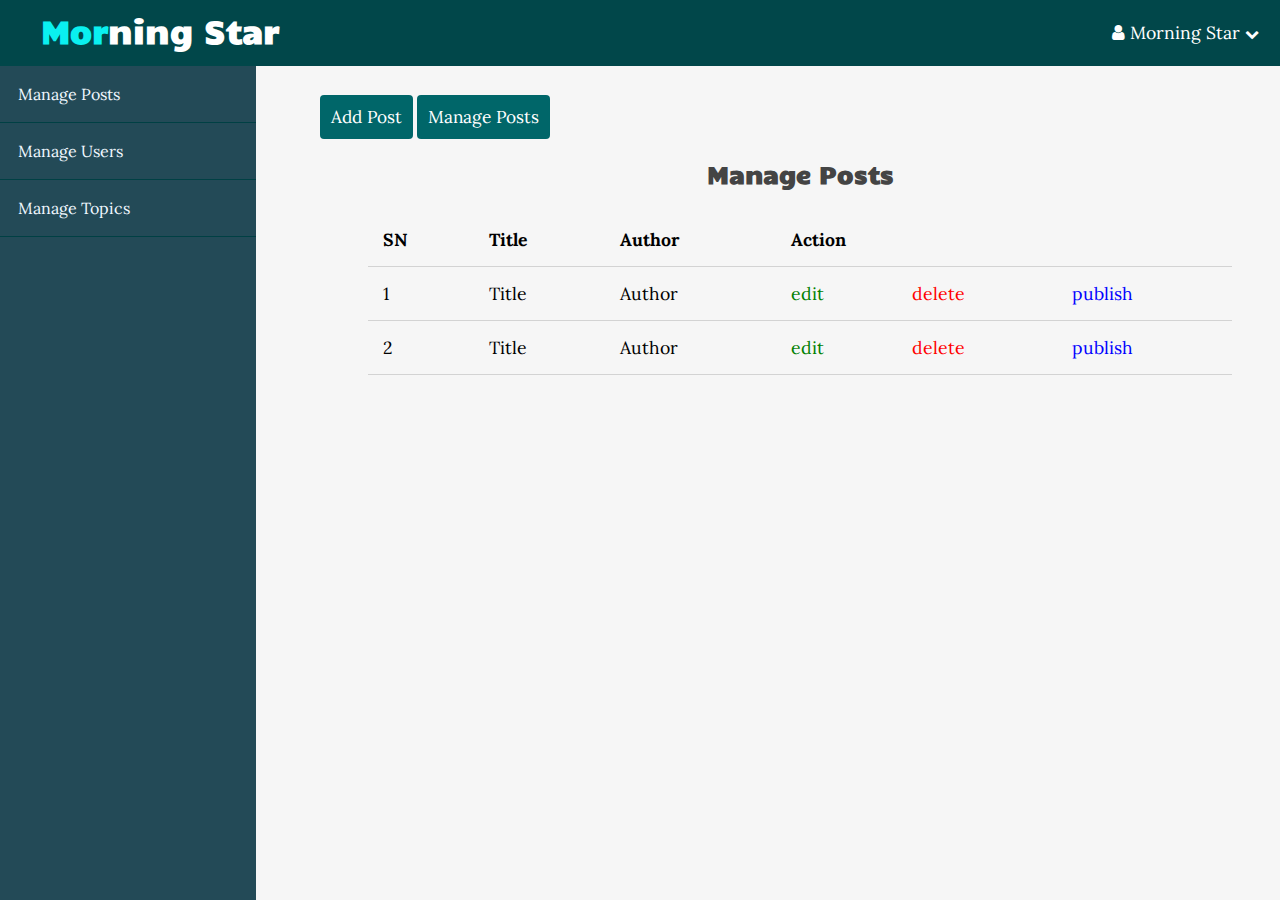
<file: admin/posts/index.html>
<!DOCTYPE html>
<html lang="en">

<head>
    <meta charset="UTF-8">
    <meta http-equiv="X-UA-Compatible" content="IE=edge">
    <meta name="viewport" content="width=device-width, initial-scale=1.0">

    <!-- Font Awesome -->
    <link rel="stylesheet" href="https://cdnjs.cloudflare.com/ajax/libs/font-awesome/4.7.0/css/font-awesome.min.css" />

    <!--Google Fonts-->
    <link rel="stylesheet" href="https://fonts.googleapis.com/css?family=Candal|Lora" >

    <!-- Custom Styling-->
    <link rel="stylesheet" type="text/css" href="../../css/style.css">


    <!-- Admin Styling-->
    <link rel="stylesheet" type="text/css" href="../../css/admin.css">

    <title>Admin Section -Manage Posts</title>

    <style type="text/css">
        
.edit{
    color: green;

}

.delete{
    color: red;

}

.publish{
    color: blue;

}

.edit:hover{
    text-decoration: underline;

}
.delete:hover {
    text-decoration: underline;

}
.publish:hover{
    text-decoration: underline;

}
    </style>
</head>

<body>
    <header>
        <div class="logo">
            <h1 class="logo-text"><span>Mor</span>ning Star</h1>
        </div>
        <i class="fa fa-bars menu-toggle"></i>
        <ul class="nav">
            <li>
                <a href="">
                    <i class="fa fa-user" aria-hidden="true"></i> Morning Star
                    <i class="fa fa-chevron-down" style="font-size: .8em;"></i>
                </a>
                <ul>
                    <li><a href="logout.html" class="logout">Logout</a></li>
                </ul>
            </li>
        </ul>
    </header>


     <div class="admin-wrapper">
        <!--left sidebar-->
         <div class="left-sidebar">
           <ul>
               <li><a href="index.html">Manage Posts</a></li>
                <li><a href="../users/index.html">Manage Users</a></li>
                 <li><a href="../topics/index.html">Manage Topics</a></li>
           </ul>
        </div> 
        <!--end left sidebar-->

        <!--Admin Content-->
        <div class="admin-content">
            <div class="button-group">
                  <a href="create.html" class="btn btn-big">Add Post</a>
                  <a href="index.html" class="btn btn-big">Manage Posts</a>
           </div>
           <div class="content">
            <h2 class="page-title">Manage Posts</h2>
            <table>
                <thead>
                    <th>SN</th>
                    <th>Title</th>
                     <th>Author</th>
                    <th colspan="3">Action</th>
                </thead>
                <tbody>
                    <tr>
                        <td>1</td>
                        <td>Title</td>
                        <td>Author</td>
                        <td><a href="#" class="edit">edit</a></td>
                         <td><a href="#" class="delete">delete</a></td>
                          <td><a href="#" class="publish">publish</a></td>
                    </tr>
                    <tr>
                        <td>2</td>
                        <td>Title</td>
                        <td>Author</td>
                        <td><a href="#" class="edit">edit</a></td>
                         <td><a href="#" class="delete">delete</a></td>
                          <td><a href="#" class="publish">publish</a></td>
                    </tr>
                </tbody>
            </table>
           </div>
        </div> 
    </div> 

    <!-- End admin page wrapper -->

    <!-- jquery -->
    <script src="https://cdnjs.cloudflare.com/ajax/libs/jquery/3.6.0/jquery.min.js"></script>


    <!-- Custom Script -->
    <script src="../../js/scripts.js"></script>

</body>

</html>
</file>
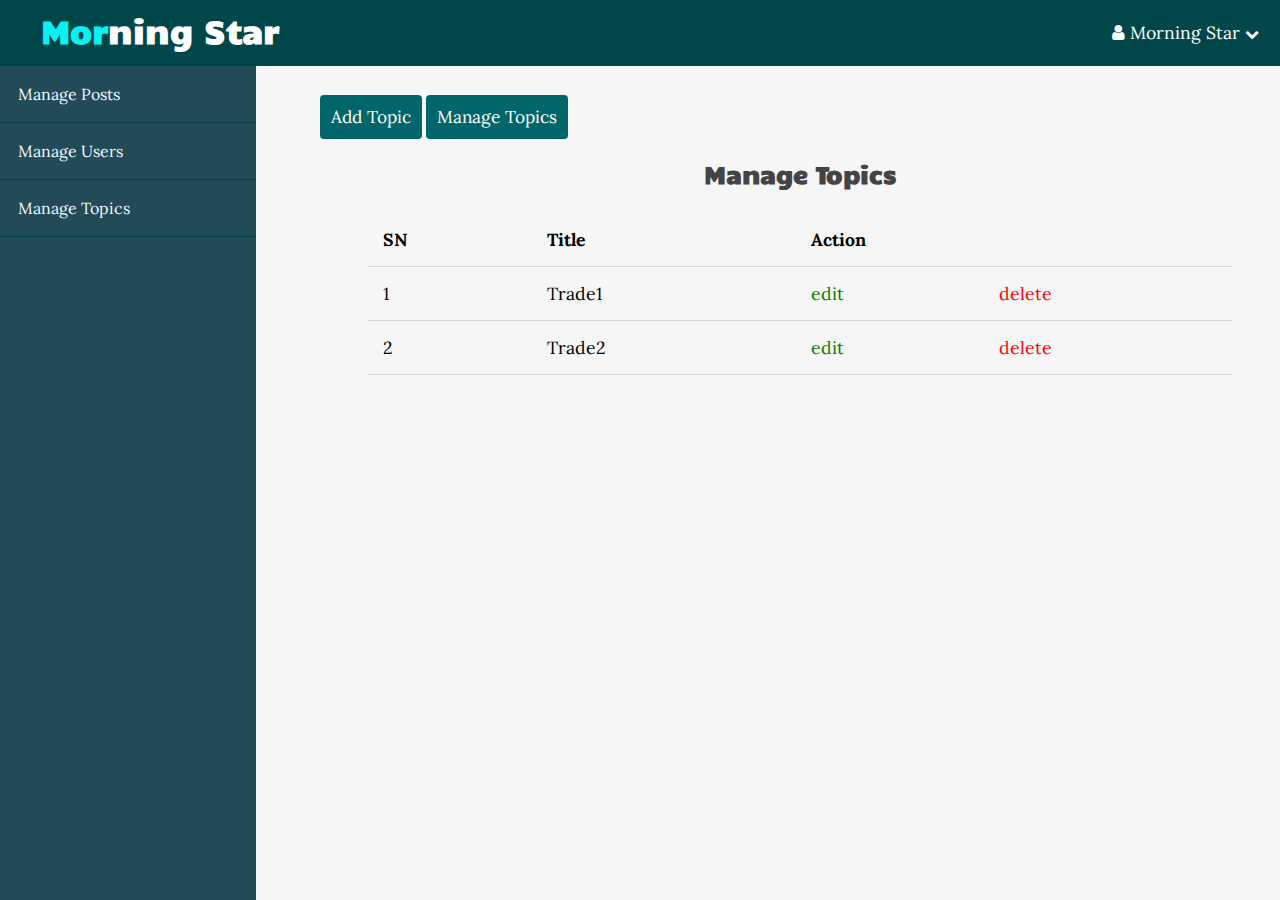
<file: admin/topics/index.html>
<!DOCTYPE html>
<html lang="en">

<head>
    <meta charset="UTF-8">
    <meta http-equiv="X-UA-Compatible" content="IE=edge">
    <meta name="viewport" content="width=device-width, initial-scale=1.0">

    <!-- Font Awesome -->
    <link rel="stylesheet" href="https://cdnjs.cloudflare.com/ajax/libs/font-awesome/4.7.0/css/font-awesome.min.css" />

    <!--Google Fonts-->
    <link rel="stylesheet" href="https://fonts.googleapis.com/css?family=Candal|Lora" >

    <!-- Custom Styling-->
    <link rel="stylesheet" type="text/css" href="../../css/style.css">


    <!-- Admin Styling-->
    <link rel="stylesheet" type="text/css" href="../../css/admin.css">

    <title>Admin Section -Manage Topics</title>

    <style type="text/css">
        
.edit{
    color: green;

}

.delete{
    color: red;

}

.publish{
    color: blue;

}

.edit:hover{
    text-decoration: underline;

}
.delete:hover {
    text-decoration: underline;

}
.publish:hover{
    text-decoration: underline;

}
    </style>
</head>

<body>
    <header>
        <div class="logo">
            <h1 class="logo-text"><span>Mor</span>ning Star</h1>
        </div>
        <i class="fa fa-bars menu-toggle"></i>
        <ul class="nav">
            <li>
                <a href="">
                    <i class="fa fa-user" aria-hidden="true"></i> Morning Star
                    <i class="fa fa-chevron-down" style="font-size: .8em;"></i>
                </a>
                <ul>
                    <li><a href="logout.html" class="logout">Logout</a></li>
                </ul>
            </li>
        </ul>
    </header>
     <div class="admin-wrapper">
        <!--left sidebar-->
         <div class="left-sidebar">
           <ul>
               <li><a href="../posts/index.html">Manage Posts</a></li>
                <li><a href="../users/index.html">Manage Users</a></li>
                 <li><a href="index.html">Manage Topics</a></li>
           </ul>
        </div> 
        <!--end left sidebar-->

        <!--Admin Content-->
        <div class="admin-content">
        <div class="button-group">
        <a href="create.html" class="btn btn-big">Add Topic</a>
        <a href="index.html" class="btn btn-big">Manage Topics</a>
           </div>
           <div class="content">
            <h2 class="page-title">Manage Topics</h2>
            <table>
                <thead>
                    <th>SN</th>
                    <th>Title</th>
                    <th colspan="2">Action</th>
                </thead>
                <tbody>
                    <tr>
                        <td>1</td>
                        <td>Trade1</td>
                        <td><a href="#" class="edit">edit</a></td>
                         <td><a href="#" class="delete">delete</a></td>
                         
                    </tr>
                    <tr>
                        <td>2</td>
                        <td>Trade2</td>
                       
                        <td><a href="#" class="edit">edit</a></td>
                         <td><a href="#" class="delete">delete</a></td>
                         
                    </tr>
                </tbody>
            </table>
           </div>
        </div> 
    </div> 

    <!-- End admin page wrapper -->

    <!-- jquery -->
    <script src="https://cdnjs.cloudflare.com/ajax/libs/jquery/3.6.0/jquery.min.js"></script>


    <!-- Custom Script -->
    <script src="../../js/scripts.js"></script>

</body>

</html>
</file>
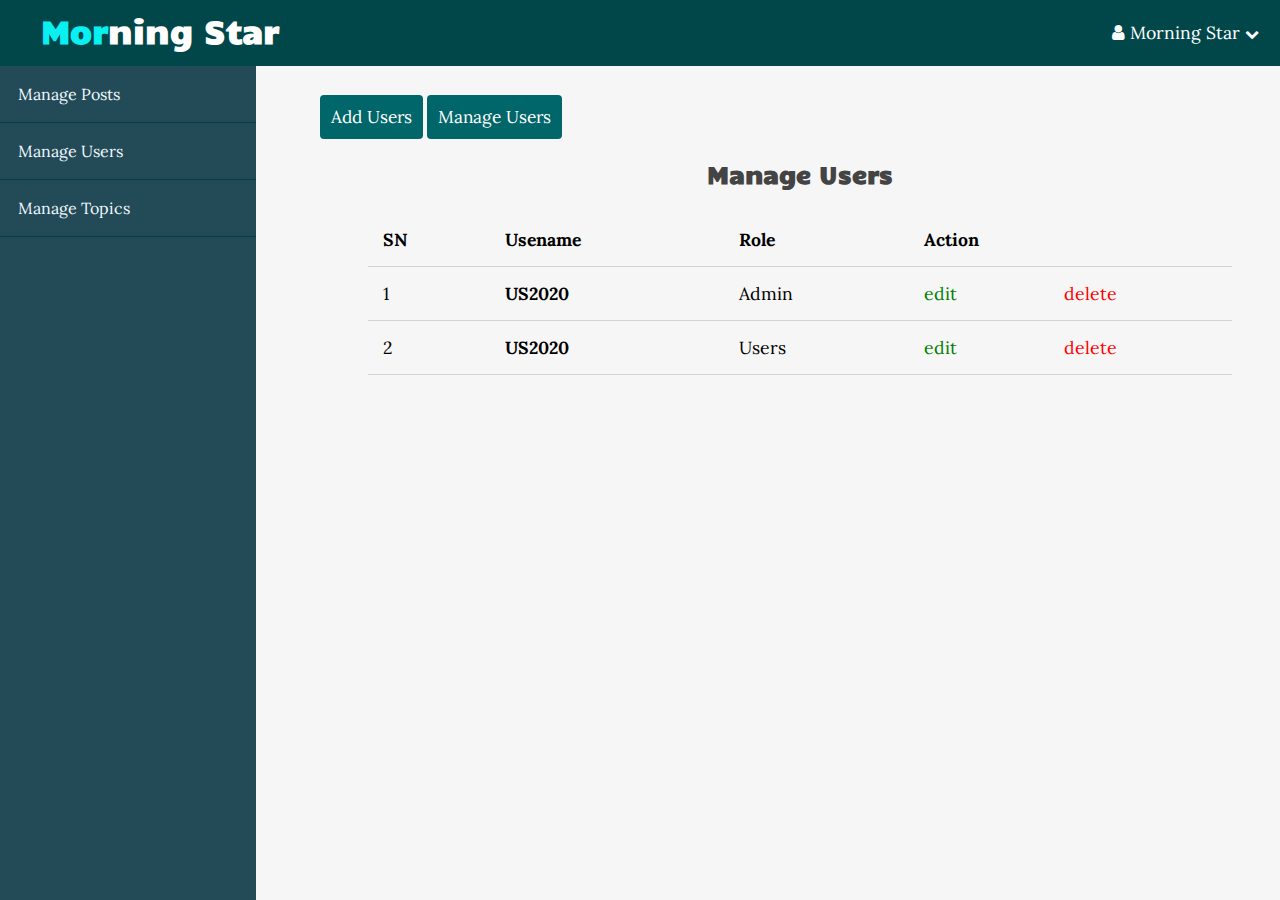
<file: admin/users/index.html>
<!DOCTYPE html>
<html lang="en">

<head>
    <meta charset="UTF-8">
    <meta http-equiv="X-UA-Compatible" content="IE=edge">
    <meta name="viewport" content="width=device-width, initial-scale=1.0">

    <!-- Font Awesome -->
    <link rel="stylesheet" href="https://cdnjs.cloudflare.com/ajax/libs/font-awesome/4.7.0/css/font-awesome.min.css" />

    <!--Google Fonts-->
    <link rel="stylesheet" href="https://fonts.googleapis.com/css?family=Candal|Lora" >

    <!-- Custom Styling-->
    <link rel="stylesheet" type="text/css" href="../../css/style.css">


    <!-- Admin Styling-->
    <link rel="stylesheet" type="text/css" href="../../css/admin.css">

    <title>Admin Section -Manage Users</title>

    <style type="text/css">
        
.edit{
    color: green;

}

.delete{
    color: red;

}

.publish{
    color: blue;

}

.edit:hover{
    text-decoration: underline;

}
.delete:hover {
    text-decoration: underline;

}
.publish:hover{
    text-decoration: underline;

}
    </style>
</head>

<body>
    <header>
        <div class="logo">
            <h1 class="logo-text"><span>Mor</span>ning Star</h1>
        </div>
        <i class="fa fa-bars menu-toggle"></i>
        <ul class="nav">
            <li>
                <a href="">
                    <i class="fa fa-user" aria-hidden="true"></i> Morning Star
                    <i class="fa fa-chevron-down" style="font-size: .8em;"></i>
                </a>
                <ul>
                    <li><a href="logout.html" class="logout">Logout</a></li>
                </ul>
            </li>
        </ul>
    </header>
     <div class="admin-wrapper">
        <!--left sidebar-->
         <div class="left-sidebar">
           <ul>
               <li><a href="../posts/index.html">Manage Posts</a></li>
                <li><a href="index.html">Manage Users</a></li>
                 <li><a href="../topics/index.html">Manage Topics</a></li>
           </ul>
        </div> 
        <!--end left sidebar-->

        <!--Admin Content-->
        <div class="admin-content">
            <div class="button-group">
                  <a href="create.html" class="btn btn-big">Add Users</a>
                  <a href="index.html" class="btn btn-big">Manage Users</a>
           </div>
           <div class="content">
            <h2 class="page-title">Manage Users</h2>
            <table>
                <thead>
                    <th>SN</th>
                    <th>Usename</th>
                    <th>Role</th>
                     
                    <th colspan="2">Action</th>
                </thead>
                <tbody>
                    <tr>
                        <td>1</td>
                        <th>US2020</th>
                        <td>Admin</td>
                       
                        <td><a href="#" class="edit">edit</a></td>
                         <td><a href="#" class="delete">delete</a></td>
                 
                    </tr>
                    <tr>
                        <td>2</td>
                        <th>US2020</th>
                        <td>Users</td>
                       
                        <td><a href="#" class="edit">edit</a></td>
                         <td><a href="#" class="delete">delete</a></td>
                         
                    </tr>
                </tbody>
            </table>
           </div>
        </div> 
    </div> 

    <!-- End admin page wrapper -->

    <!-- jquery -->
    <script src="https://cdnjs.cloudflare.com/ajax/libs/jquery/3.6.0/jquery.min.js"></script>


    <!-- Custom Script -->
    <script src="../../js/scripts.js"></script>

</body>

</html>
</file>
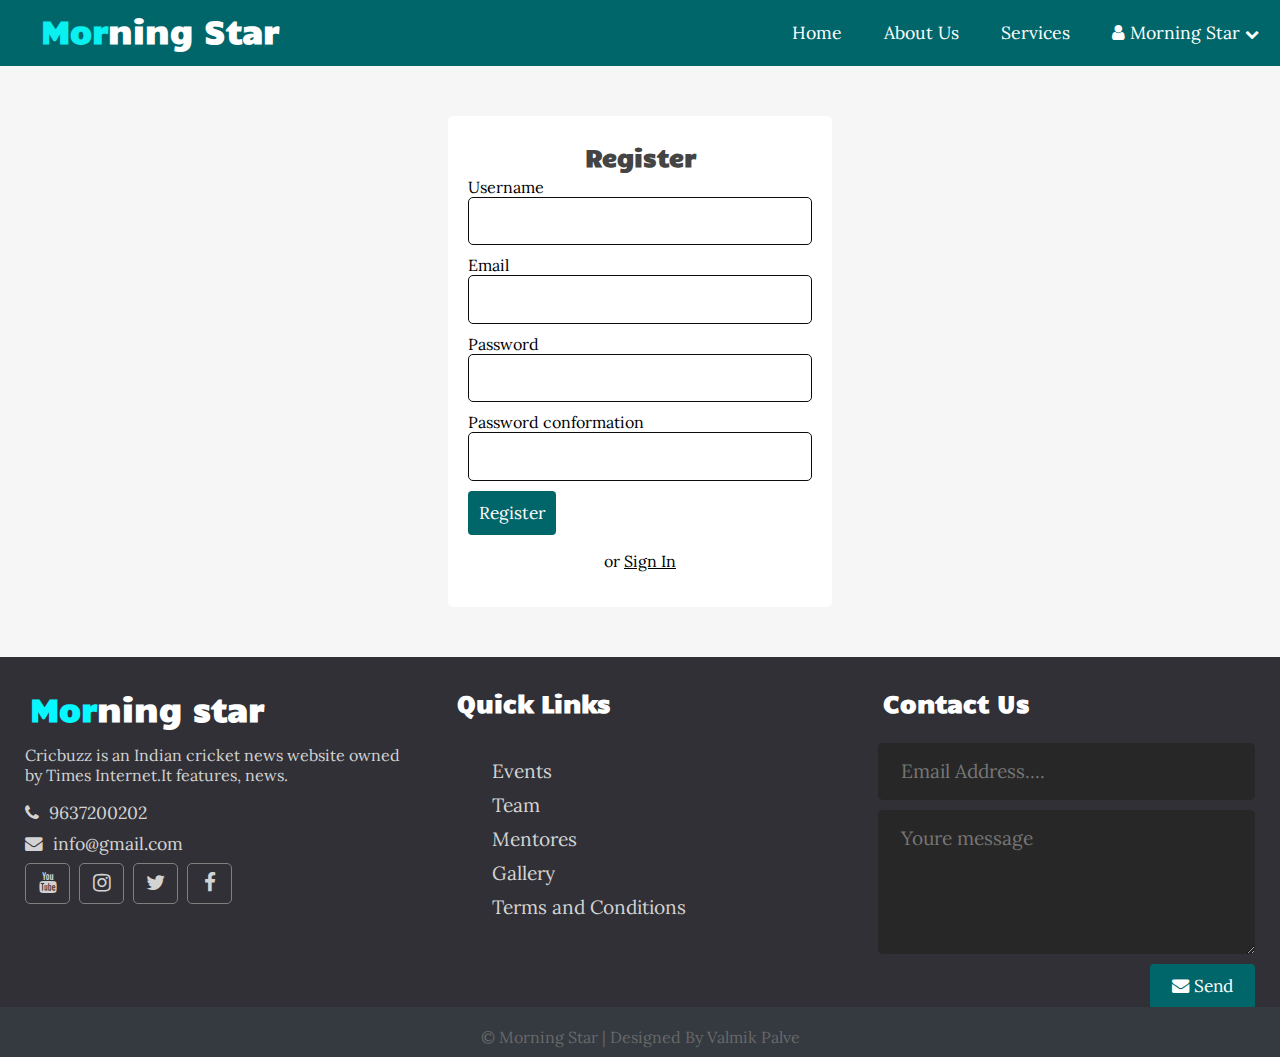
<file: register.html>
<!DOCTYPE html>
<html lang="en">

<head>
    <meta charset="UTF-8">
    <meta http-equiv="X-UA-Compatible" content="IE=edge">
    <meta name="viewport" content="width=device-width, initial-scale=1.0">

    <!-- Font Awesome -->
    <link rel="stylesheet" href="https://cdnjs.cloudflare.com/ajax/libs/font-awesome/4.7.0/css/font-awesome.min.css" />

    <!--Google Fonts-->
    <link href="https://fonts.googleapis.com/css?family=Candal|Lora" rel="stylesheet">

    <!-- Custom Styling-->
    <link rel="stylesheet" href="css/style.css">
    <title>Register Page</title>
</head>

<body>


    <header>
        <div class="logo">
            <h1 class="logo-text"><span>Mor</span>ning Star</h1>
        </div>
        <i class="fa fa-bars menu-toggle"></i>
        <ul class="nav">
            <li><a href="index.html">Home</a></li>
            <li><a href="about.html">About Us</a></li>
            <li><a href="">Services</a></li>
            <!-- <li><a href="">Sign Up</a></li>
            <li><a href="">Login</a></li> -->
            <li>
                <a href="">
                    <i class="fa fa-user" aria-hidden="true"></i> Morning Star
                    <i class="fa fa-chevron-down" style="font-size: .8em;"></i>

                </a>
                <ul>
                    <li><a href="dashboard.html">Dashboard</a></li>
                    <li><a href="logout.html" class="logout">Logout</a></li>
                </ul>
            </li>
        </ul>
    </header>

    <div class="auth-content">
        <form action="register.html" method="post">
            <h2 class="form-title">Register</h2>
            <!-- <div class="msg success error">
                <li>Username required</li>
            </div> -->
            <div>
                <label>Username</label>
                <input type="text" name="Username" class="text-input">
            </div>
            <div>
                <label>Email</label>
                <input type="email" name="email" class="text-input">
            </div>
            <div>
                <label>Password</label>
                <input type="password" name="password" class="text-input">
            </div>
            <div>
                <label>Password conformation</label>
                <input type="password" name="passwordconf" class="text-input">
            </div>
            <div>
                <button type="submit" name="register-btn" class="btn btn-big">Register</button>
            </div>
            <p>or
                <a href="login.html">Sign In</a>
            </p>
        </form>
    </div>


    <!-- footer-->
    <div class="footer">
        <div class="footer-content">
            <div class="footer-section about">
                <h1 class="logo-text"><span>Mor</span>ning star</h1>
                <p>Cricbuzz is an Indian cricket news website owned by Times Internet.It features, news.</p>
                <div class="contact">
                    <span><i class="fa fa-phone" aria-hidden="true"></i>&nbsp; 9637200202</span>
                    <span><i class="fa fa-envelope" aria-hidden="true"></i>&nbsp; info@gmail.com</span>
                </div>
                <div class="socials">
                    <a href="#"><i class="fa fa-youtube"></i></a>
                    <a href="#"><i class="fa fa-instagram"></i></a>
                    <a href="#"><i class="fa fa-twitter"></i></a>
                    <a href="#"><i class="fa fa-facebook"></i></a>
                </div>
            </div>
            <div class="footer-section links">
                <h2>Quick Links</h2>
                <br>
                <ul>
                    <a href="#">
                        <li>Events</li>
                    </a>
                    <a href="#">
                        <li>Team</li>
                    </a>
                    <a href="#">
                        <li>Mentores</li>
                    </a>
                    <a href="#">
                        <li>Gallery</li>
                    </a>
                    <a href="#">
                        <li>Terms and Conditions</li>
                    </a>
                </ul>
            </div>
            <div class="footer-section contact-form">
                <h2>Contact Us</h2>
                <br>
                <form action="index.html" method="post">
                    <input type="email" name="email" class="text-input contact-input" placeholder="Email Address....">
                    <textarea rows="4" name="message" class="text-input contact-input" placeholder="Youre message"></textarea>
                    <button class="submit btn btn-big contact-btn">
                        <i class="fa fa-envelope" aria-hidden="true"></i>
                        Send
                    </button>
                </form>
            </div>
        </div>
        <div class="footer-bottom">
            &copy; Morning Star | Designed By Valmik Palve
        </div>
    </div>
    <!-- // footer-->
    <!-- jquery -->
    <script src="https://cdnjs.cloudflare.com/ajax/libs/jquery/3.6.0/jquery.min.js"></script>

    <!-- Custom Script -->
    <script src="js/scripts.js"></script>

</body>

</html>
</file>
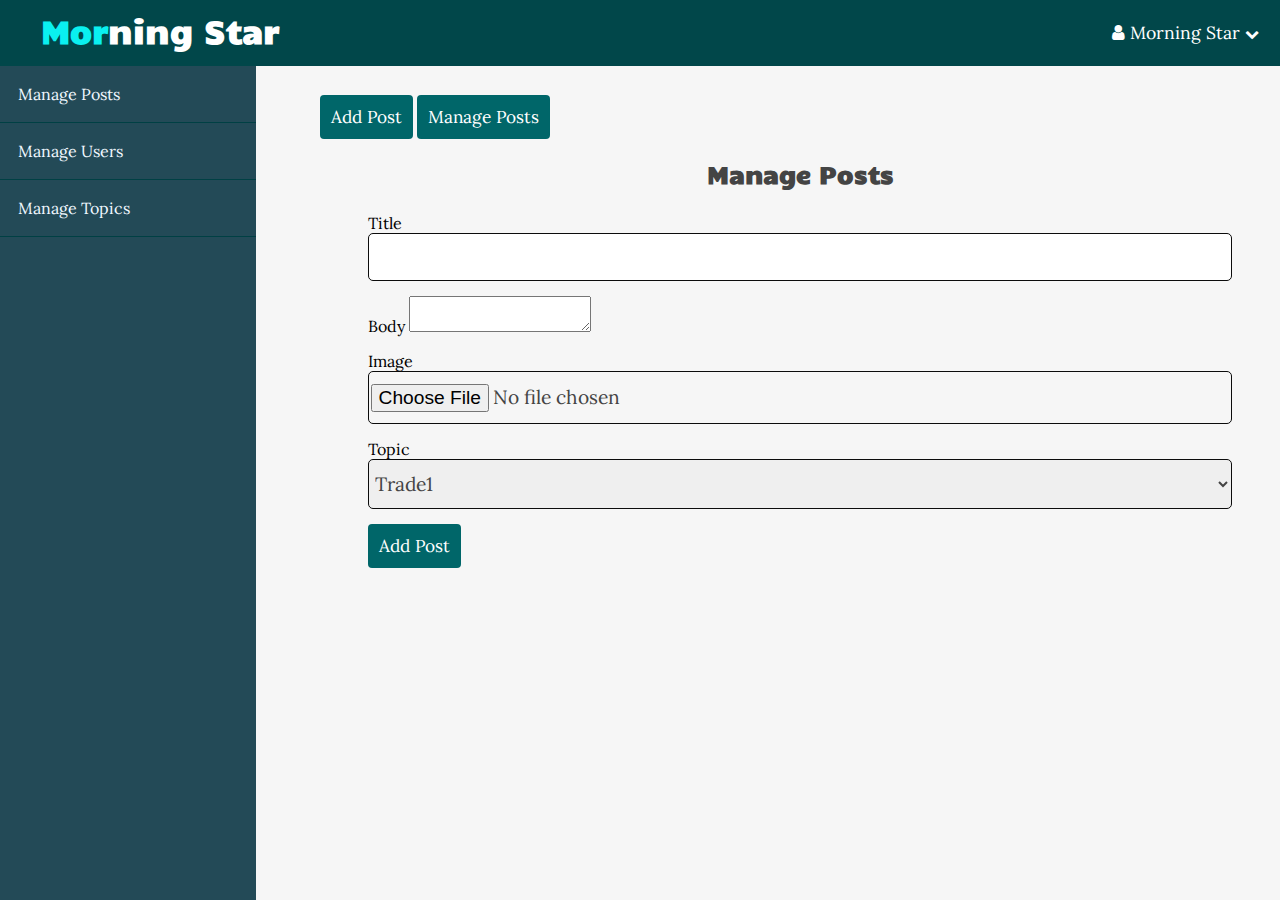
<file: admin/posts/create.html>
<!DOCTYPE html>
<html lang="en">

<head>
    <meta charset="UTF-8">
    <meta http-equiv="X-UA-Compatible" content="IE=edge">
    <meta name="viewport" content="width=device-width, initial-scale=1.0">

    <!-- Font Awesome -->
    <link rel="stylesheet" href="https://cdnjs.cloudflare.com/ajax/libs/font-awesome/4.7.0/css/font-awesome.min.css" />

    <!--Google Fonts-->
    <link rel="stylesheet" href="https://fonts.googleapis.com/css?family=Candal|Lora" >

    <!-- Custom Styling-->
    <link rel="stylesheet" type="text/css" href="../../css/style.css">


    <!-- Admin Styling-->
    <link rel="stylesheet" type="text/css" href="../../css/admin.css">

    <title>Admin Section -Add Post</title>

    <style type="text/css">
        
.edit{
    color: green;

}

.delete{
    color: red;

}

.publish{
    color: blue;

}

.edit:hover{
    text-decoration: underline;

}
.delete:hover {
    text-decoration: underline;

}
.publish:hover{
    text-decoration: underline;

}

form div{
    margin-bottom: 15px;
   
}
 </style>
</head>

<body>
    <header>
        <div class="logo">
            <h1 class="logo-text"><span>Mor</span>ning Star</h1>
        </div>
        <i class="fa fa-bars menu-toggle"></i>
        <ul class="nav">
            <li>
                <a href="">
                    <i class="fa fa-user" aria-hidden="true"></i> Morning Star
                    <i class="fa fa-chevron-down" style="font-size: .8em;"></i>
                </a>
                <ul>
                    <li><a href="logout.html" class="logout">Logout</a></li>
                </ul>
            </li>
        </ul>
    </header>


     <div class="admin-wrapper">
        <!--left sidebar-->
         <div class="left-sidebar">
           <ul>
               <li><a href="index.html">Manage Posts</a></li>
                <li><a href="../users/index.html">Manage Users</a></li>
                 <li><a href="../topics/index.html">Manage Topics</a></li>
           </ul>
        </div> 
        <!--end left sidebar-->

        <!--Admin Content-->
        <div class="admin-content">
            <div class="button-group">
                  <a href="create.html" class="btn btn-big">Add Post</a>
                  <a href="index.html" class="btn btn-big">Manage Posts</a>
           </div>
           <div class="content">
           <h2 class="page-title">Manage Posts</h2>
          <form action="create.html" method="post">
            <div>
                <label>Title</label>
                <input type="text" name="title" class="text-input">
            </div>
             <div>
                <label>Body</label>
                <textarea name="body" id="body"></textarea>
            </div>
            <div>
                <label>Image</label>
                <input type="file" name="image" class="text-input">
            </div>
              <div>
                  <label>Topic</label>
                  <select name="topic" class="text-input">
                      <option value="trade1">Trade1</option>
                      <option value="trade2">Trade2</option>
                      <option value="trade3">Trade3</option>
                  </select>
              </div>
              <div>
                  <button type="submit" class="btn btn-big">Add Post</button>
              </div>
          </form>
           </div>
        </div> 
    </div> 

    <!-- End admin page wrapper -->

    <!-- jquery -->
    <script src="https://cdnjs.cloudflare.com/ajax/libs/jquery/3.6.0/jquery.min.js"></script>

    <!-- ckeditor-->
    <script src="https://cdn.ckeditor.com/ckeditor5/31.0.0/classic/ckeditor.js"></script>

    <!-- Custom Script -->
    <script src="../../js/scripts.js"></script>

</body>

</html>
</file>
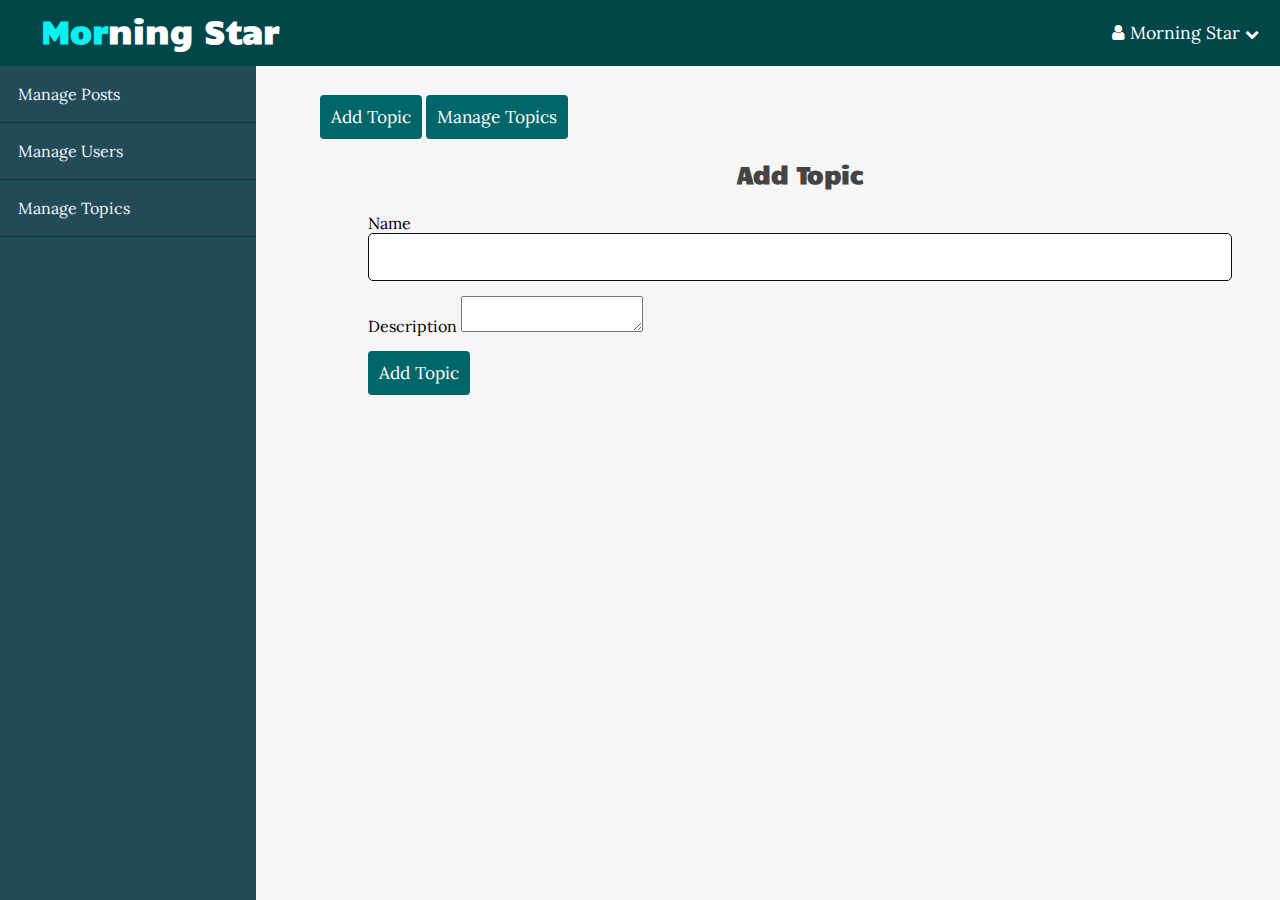
<file: admin/topics/create.html>
<!DOCTYPE html>
<html lang="en">

<head>
    <meta charset="UTF-8">
    <meta http-equiv="X-UA-Compatible" content="IE=edge">
    <meta name="viewport" content="width=device-width, initial-scale=1.0">

    <!-- Font Awesome -->
    <link rel="stylesheet" href="https://cdnjs.cloudflare.com/ajax/libs/font-awesome/4.7.0/css/font-awesome.min.css" />

    <!--Google Fonts-->
    <link rel="stylesheet" href="https://fonts.googleapis.com/css?family=Candal|Lora" >

    <!-- Custom Styling-->
    <link rel="stylesheet" type="text/css" href="../../css/style.css">


    <!-- Admin Styling-->
    <link rel="stylesheet" type="text/css" href="../../css/admin.css">

    <title>Admin Section -Add Topics</title>

    <style type="text/css">
        
.edit{
    color: green;

}

.delete{
    color: red;

}

.publish{
    color: blue;

}

.edit:hover{
    text-decoration: underline;

}
.delete:hover {
    text-decoration: underline;

}
.publish:hover{
    text-decoration: underline;

}

form div{
    margin-bottom: 15px;
   
}
 </style>
</head>

<body>
    <header>
        <div class="logo">
            <h1 class="logo-text"><span>Mor</span>ning Star</h1>
        </div>
        <i class="fa fa-bars menu-toggle"></i>
        <ul class="nav">
            <li>
                <a href="">
                    <i class="fa fa-user" aria-hidden="true"></i> Morning Star
                    <i class="fa fa-chevron-down" style="font-size: .8em;"></i>
                </a>
                <ul>
                    <li><a href="logout.html" class="logout">Logout</a></li>
                </ul>
            </li>
        </ul>
    </header>


     <div class="admin-wrapper">
        <!--left sidebar-->
         <div class="left-sidebar">
           <ul>
               <li><a href="../posts/index.html">Manage Posts</a></li>
                <li><a href="../users/index.html">Manage Users</a></li>
                 <li><a href="index.html">Manage Topics</a></li>
           </ul>
        </div> 
        <!--end left sidebar-->

        <!--Admin Content-->
        <div class="admin-content">
            <div class="button-group">
                  <a href="create.html" class="btn btn-big">Add Topic</a>
                  <a href="index.html" class="btn btn-big">Manage Topics</a>
           </div>
           <div class="content">
           <h2 class="page-title">Add Topic</h2>
          <form action="create.html" method="post">
            <div>
                <label>Name</label>
                <input type="text" name="name" class="text-input">
            </div>
             <div>
                <label>Description</label>
                <textarea name="description" id="body"></textarea>
            </div>
              <div>
                  <button type="submit" class="btn btn-big">Add Topic</button>
              </div>
          </form>
           </div>
        </div> 
    </div> 

    <!-- End admin page wrapper -->

    <!-- jquery -->
    <script src="https://cdnjs.cloudflare.com/ajax/libs/jquery/3.6.0/jquery.min.js"></script>

    <!-- ckeditor-->
    <script src="https://cdn.ckeditor.com/ckeditor5/31.0.0/classic/ckeditor.js"></script>

    <!-- Custom Script -->
    <script src="../../js/scripts.js"></script>

</body>

</html>
</file>
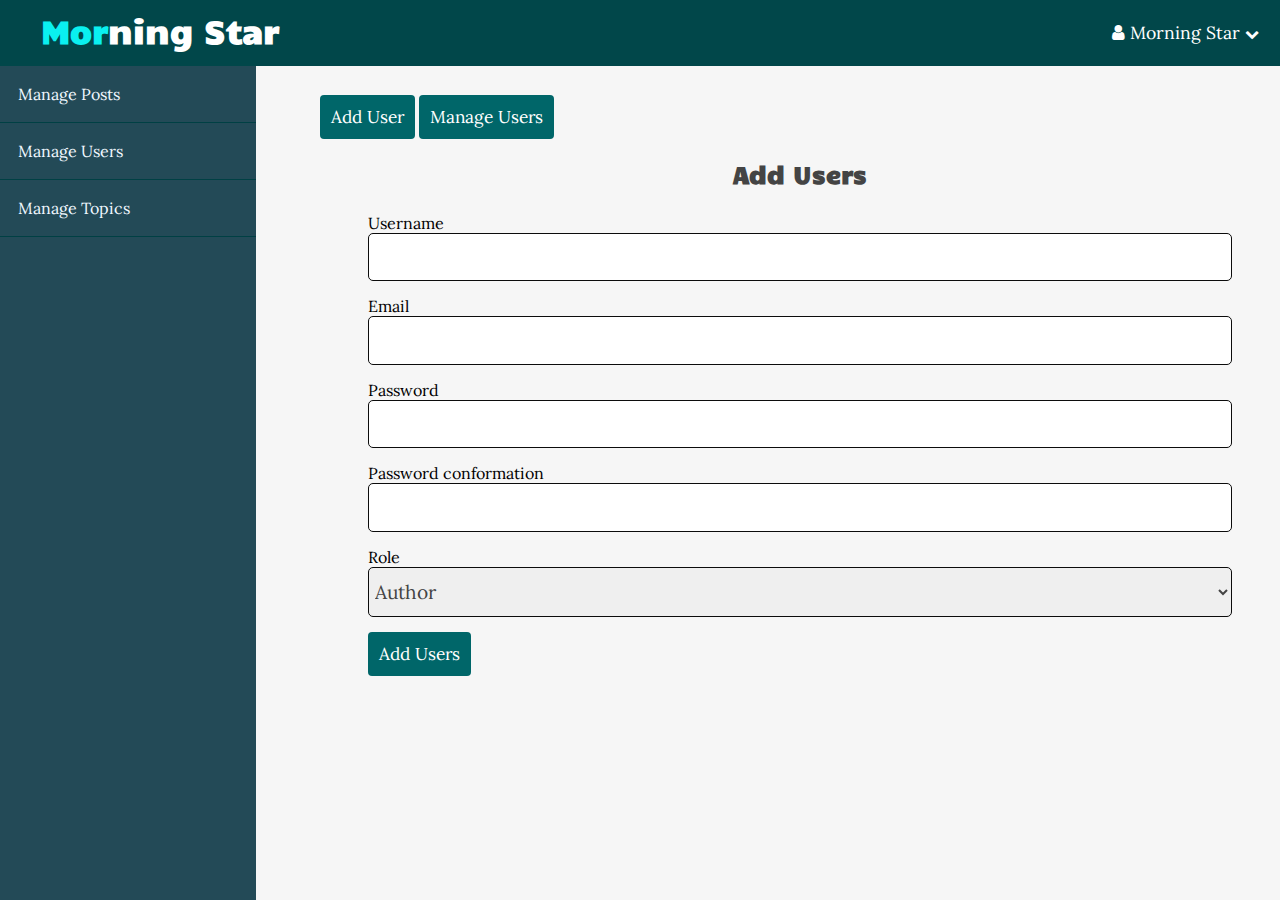
<file: admin/users/create.html>
<!DOCTYPE html>
<html lang="en">

<head>
    <meta charset="UTF-8">
    <meta http-equiv="X-UA-Compatible" content="IE=edge">
    <meta name="viewport" content="width=device-width, initial-scale=1.0">

    <!-- Font Awesome -->
    <link rel="stylesheet" href="https://cdnjs.cloudflare.com/ajax/libs/font-awesome/4.7.0/css/font-awesome.min.css" />

    <!--Google Fonts-->
    <link rel="stylesheet" href="https://fonts.googleapis.com/css?family=Candal|Lora" >

    <!-- Custom Styling-->
    <link rel="stylesheet" type="text/css" href="../../css/style.css">


    <!-- Admin Styling-->
    <link rel="stylesheet" type="text/css" href="../../css/admin.css">

    <title>Admin Section -Add Users</title>

    <style type="text/css">
        
.edit{
    color: green;

}

.delete{
    color: red;

}

.publish{
    color: blue;

}

.edit:hover{
    text-decoration: underline;

}
.delete:hover {
    text-decoration: underline;

}
.publish:hover{
    text-decoration: underline;

}

form div{
    margin-bottom: 15px;
   
}
 </style>
</head>

<body>
    <header>
        <div class="logo">
            <h1 class="logo-text"><span>Mor</span>ning Star</h1>
        </div>
        <i class="fa fa-bars menu-toggle"></i>
        <ul class="nav">
            <li>
                <a href="">
                    <i class="fa fa-user" aria-hidden="true"></i> Morning Star
                    <i class="fa fa-chevron-down" style="font-size: .8em;"></i>
                </a>
                <ul>
                    <li><a href="logout.html" class="logout">Logout</a></li>
                </ul>
            </li>
        </ul>
    </header>


     <div class="admin-wrapper">
        <!--left sidebar-->
         <div class="left-sidebar">
           <ul>
               <li><a href="../posts/index.html">Manage Posts</a></li>
                <li><a href="index.html">Manage Users</a></li>
                 <li><a href="../topics/index.html">Manage Topics</a></li>
           </ul>
        </div> 
        <!--end left sidebar-->

        <!--Admin Content-->
        <div class="admin-content">
            <div class="button-group">
                  <a href="create.html" class="btn btn-big">Add User</a>
                  <a href="index.html" class="btn btn-big">Manage Users</a>
           </div>
           <div class="content">
           <h2 class="page-title">Add Users</h2>
          <form action="create.html" method="post">
             <div>
                <label>Username</label>
                <input type="text" name="username" class="text-input">
            </div>
            <div>
                <label>Email</label>
                <input type="email" name="email" class="text-input">
            </div>
            <div>
                <label>Password</label>
                <input type="password" name="password" class="text-input">
            </div>
            <div>
                <label>Password conformation</label>
                <input type="password" name="passwordconf" class="text-input">
            </div>
            <div>
                  <label>Role</label>
                  <select name="role" class="text-input">
                      <option value="trade1">Author</option>
                      <option value="trade2">Admin</option> 
                  </select>
              </div>
              <div>
                  <button type="submit" class="btn btn-big">Add Users</button>
              </div>
          </form>
           </div>
        </div> 
    </div> 

    <!-- End admin page wrapper -->

    <!-- jquery -->
    <script src="https://cdnjs.cloudflare.com/ajax/libs/jquery/3.6.0/jquery.min.js"></script>

    <!-- ckeditor-->
    <script src="https://cdn.ckeditor.com/ckeditor5/31.0.0/classic/ckeditor.js"></script>

    <!-- Custom Script -->
    <script src="../../js/scripts.js"></script>

</body>

</html>
</file>
<file: css/style.css>
* {
    box-sizing: border-box;
}

html,
body {
    padding: 0px;
    margin: 0px;
    background: #f6f6f6;
    font-family: 'Lora';
}

h1,
h2,
h3,
h4,
h5,
h6 {
    font-family: 'Candal', sans-serif;
    color: #444;
    margin: 5px;
}

a {
    text-decoration: none;
    color: inherit;
}

.clearfix::after {
    content: '';
    display: block;
    clear: both;
}

.btn {
    padding: 10px;
    background: #006669;
    color: white;
    border: 1px solid transparent;
    border-radius: .25rem;
    font-size: 1.08em;
    font-family: 'lora';
}

.btn:hover {
    color: white !important;
    background: #006669;
}

.text-input {
    padding: .7rem .1rem;
    display: block;
    width: 100%;
    border-radius: 5px;
    border: 1px solid #0c0c0c;
    outline: none;
    color: #444;
    line-height: 1.5rem;
    font-size: 1.2em;
    font-family: 'Lora';
}

.msg {
    width: 100%;
    margin: 5px auto;
    padding: 8px;
    border-radius: 5px;
    list-style: none;
}

.success {
    color: #3abe3a;
    border: 1px solid #3abe3a;
    background: #bcf5bc;
}

.error {
    color: #884b4b;
    border: 1px solid #884b4b;
    background: #b5bcbc;
}


/* NAVBAR */

header {
    background: #006669;
    height: 66px;
}

header * {
    color: #fff;
}

header .logo {
    float: left;
    height: inherit;
    margin-left: 2em;
}

header .logo-text {
    margin: 9px;
    font-family: 'Candal', sans-serif;
}

header .logo-text span {
    color: #0af0f0;
}

header ul {
    float: right;
    padding: 0px;
    margin: 0px;
    list-style: none;
}

header ul li {
    float: left;
    position: relative;
}

header ul li ul {
    position: absolute;
    top: 66px;
    right: 0px;
    width: 180px;
    display: none;
}

header ul li:hover ul {
    display: block;
}

header ul li ul li {
    width: 100%;
}

header ul li ul li a {
    padding: 10px;
    background: white;
    color: #444;
}

header ul li ul li a.logout {
    color: red;
}

header ul li ul li a:hover {
    background: #d5d6d6;
}

header ul li a {
    display: block;
    padding: 21px;
    font-size: 1.1em;
    text-decoration: none;
}

header ul li a:hover {
    background: #6f999b;
    transition: 0.5s;
}

header .menu-toggle {
    display: none;
}

.page-wrapper a:hover {
    color: #006669;
}


/* POST SLIDER */

.post-slider {
    position: relative;
}

.post-slider .slider-title {
    text-align: center;
    margin: 30px auto;
}

.post-slider .next {
    position: absolute;
    top: 50%;
    right: 30px;
    font-size: 2em;
    color: #006669;
    cursor: pointer;
}

.post-slider .prev {
    position: absolute;
    top: 50%;
    left: 30px;
    font-size: 2em;
    color: #006669;
    cursor: pointer;
}

.post-slider .post-wrapper {
    width: 84%;
    height: 350px;
    margin: 0px auto;
    overflow: hidden;
    padding: 10px 0px 10px 0px;
}

.post-slider .post-wrapper .post {
    height: 350px;
    width: 330px;
    margin: 0px 10px;
    display: inline-block;
    background: white;
    border-radius: 5px;
    box-shadow: 1rem 1rem 1rem 1rem #a0a0a033;
}

.post-slider .post-wrapper .post .post-info {
    height: 130px;
    padding: 0px 5px;
}

.post-slider .post-wrapper .post .slider-image {
    width: 100%;
    height: 200px;
    border-top-left-radius: 5px;
    border-top-right-radius: 5px;
}


/* content */

.content {
    width: 90%;
    margin: 30px auto 30px;
}

.content .main-content {
    width: 70%;
    float: left;
}

.main-content.single {
    background: white;
    padding: 20px 50px;
    font-size: 1.1em;
    border-radius: 5px;
    margin-bottom: 40px;
}

.single .post-title {
    text-align: center;
}

.content .main-content .post {
    width: 95%;
    height: 270px;
    margin: 20px auto;
    border-radius: 5px;
    background: white;
    position: relative;
}

.content .popular.post {
    /* border-top: 1px solid #e0e0e0;
    margin-top: 10px;
    padding-top: 10px; */
}

.content .popular.post img {
    /* height: 60px; */
    /* width: 60px; */
    /* float: left; */
    /* margin-right: 10px; */
}

.content .main-content .post .read-more {
    position: absolute;
    bottom: 10px;
    right: 10px;
    border: 1px solid #005255;
    background: transparent;
    border-radius: 0px;
    color: #005255 !important;
}

.content .main-content .post .read-more:hover {
    background: #006669;
    color: white !important;
    transition: .25s;
}

.content .main-content .post .post-image {
    width: 40%;
    height: 100%;
    float: left;
}

.content .main-content .post .post-preview {
    width: 60%;
    padding: 10px;
    float: right;
}

.content .main-content .recent-post-title {
    margin: 20px;
}

.content .sidebar {
    width: 30%;
    float: right;
    height: 300px;
}

.sidebar.single {
    padding: 0px 10px;
}

.content .sidebar .section {
    background: white;
    padding: 20px;
    border-radius: 5px;
    margin-bottom: 20px;
}

.content.sidebar.section.section-title {
    margin: 10px 0px 10px 0px;
}

.content .sidebar .section .search {
    margin-top: 80px;
}

.content .sidebar .section.topics ul {
    margin: 0px;
    padding: 0px;
    border-top: 1px solid #0c0c0c;
}

.content .sidebar .section.topics ul li a {
    display: block;
    padding: 15px 0px 15px 0px;
    border-bottom: 1px solid #c0c0c0;
    transition: all 0.3s;
}

.content .sidebar .section.topics ul li a:hover {
    padding-left: 10px;
    transition: all 0.3s;
}


/* Auth Pages */

.auth-content {
    width: 30%;
    margin: 50px auto;
    padding: 20px;
    background: white;
    border-radius: 5px;
}

.auth-content .form-title {
    text-align: center;
}

.auth-content form div {
    margin-bottom: 10px;
}

.auth-content form p {
    text-align: center;
}

.auth-content form p a {
    text-decoration: underline;
}


/*FOOTER*/

.footer {
    background: #303036;
    color: #d3d3d3;
    height: 400px;
    position: relative;
}

.footer .footer-content {
    height: 350px;
    display: flex;
}

.footer .footer-content .footer-section {
    flex: 1;
    padding: 25px;
}

.footer .footer-content h1,
.footer .footer-content h2 {
    color: white;
}

.footer .footer-content .about h1 span {
    color: #05f7ff;
}

.footer .footer-content .about .contact span {
    display: block;
    font-size: 1.1em;
    margin-bottom: 8px;
}

.footer .footer-content .socials a {
    border: 1px solid gray;
    width: 45px;
    height: 41px;
    padding-top: 5px;
    margin-right: 5px;
    text-align: center;
    display: inline-block;
    font-size: 1.3em;
    border-radius: 5px;
    transition: all .3s;
    -webkit-transition: all .3s;
    -moz-transition: all .3s;
    -ms-transition: all .3s;
    -o-transition: all .3s;
}

.footer .footer-content .socials a:hover {
    border: 1px solid white;
    color: white;
    transition: all .3s;
    -webkit-transition: all .3s;
    -moz-transition: all .3s;
    -ms-transition: all .3s;
    -o-transition: all .3s;
}

.footer .footer-content .links ul a li {
    display: block;
    margin-bottom: 10px;
    font-size: 1.2em;
    transition: all .3s;
    -webkit-transition: all .3s;
    -moz-transition: all .3s;
    -ms-transition: all .3s;
    -o-transition: all .3s;
}

.footer .footer-content .links ul a li:hover {
    color: white;
    margin-left: 15px;
    transition: all .3s;
    -webkit-transition: all .3s;
    -moz-transition: all .3s;
    -ms-transition: all .3s;
    -o-transition: all .3s;
}

.footer .footer-content .contact-form .contact-input {
    background: #272727;
    color: #bebdbd;
    margin-bottom: 10px;
    line-height: 1.5em;
    padding: .9rem 1.4rem;
    border: none;
}

.footer .footer-content .contact-form .contact-input:focus {
    background: #1a1a1a;
}

.footer .footer-content .contact-form .contact-btn {
    float: right;
    padding: .7rem 1.3rem;
    line-height: 1.3rem;
}

.footer .footer-bottom {
    background: #343a40;
    color: #686868;
    height: 50px;
    width: 100%;
    text-align: center;
    position: absolute;
    bottom: 0px;
    left: 0px;
    padding-top: 20px;
}


/* Media Queries */

@media only screen and (max-width: 934px) {
    .content {
        width: 100%;
    }
    .content .main-content .post {
        width: 100%;
        padding: 10px;
    }
    .content .main-content {
        width: 100%;
        padding: 10px;
    }
    .content .sidebar {
        width: 100%;
        padding: 10px;
    }
    .content .sidebar .section .search {
        margin-top: 30px;
    }
}

@media only screen and (max-width: 750px) {
    header {
        position: relative;
    }
    header ul {
        width: 100%;
        background: #0e94a0;
        max-height: 0px;
        overflow: hidden;
    }
    .showing {
        max-height: 100em;
    }
    header ul li {
        width: 100%;
    }
    header ul li ul {
        position: static;
        display: block;
        width: 100%;
    }
    header ul li ul li a {
        padding: 10px;
        background: #0e94a0;
        color: white;
        padding-left: 50px;
    }
    header ul li ul li a:hover {
        background: #006669;
    }
    header ul li ul li a.logout {
        color: red;
    }
    header .menu-toggle {
        display: block;
        position: absolute;
        right: 20px;
        top: 20px;
        font-size: 1.9em;
    }
    header .logo {
        margin-left: .5em;
    }
}
</file>
<file: css/admin.css>
header {
    background: #01474a;
}

.admin-wrapper {
   
}

.admin-wrapper .left-sidebar {
  height: 100%;
  width: 20%;
    margin-top: 66px;
  position: fixed;
  z-index: 1;
  top: 0;
  left: 0;
  background: #234a57;
  overflow-x: hidden;
 /* padding-top: 20px;*/
}

.admin-wrapper .left-sidebar ul{
    list-style: none;
    margin: 0px;
    padding: 0px;
    color: aliceblue;
}

.admin-wrapper .left-sidebar ul li a{
    padding: 18px;
    display: block;
    border-bottom: 1px solid #004044;
}

.admin-wrapper .left-sidebar ul li a:hover{
    background: #004044;

}
.admin-content{
    
    margin-left: 25%;
    margin-top: 40px;
}
.admin-wrapper.admin-content {
    
    height: 100%;
    padding: 40px 100px 100px;
    overflow-y: scroll;
}

.admin-content .page-title{
    text-align: center;
    margin-bottom: 1.5rem;
}

table{
    width: 100%;
    border-collapse: collapse;
    font-size: 1.1rem;
}

th,td{
    padding: 15px;
    text-align: left;
    border-bottom: 1px solid #d3d3d3;
}
</file>
